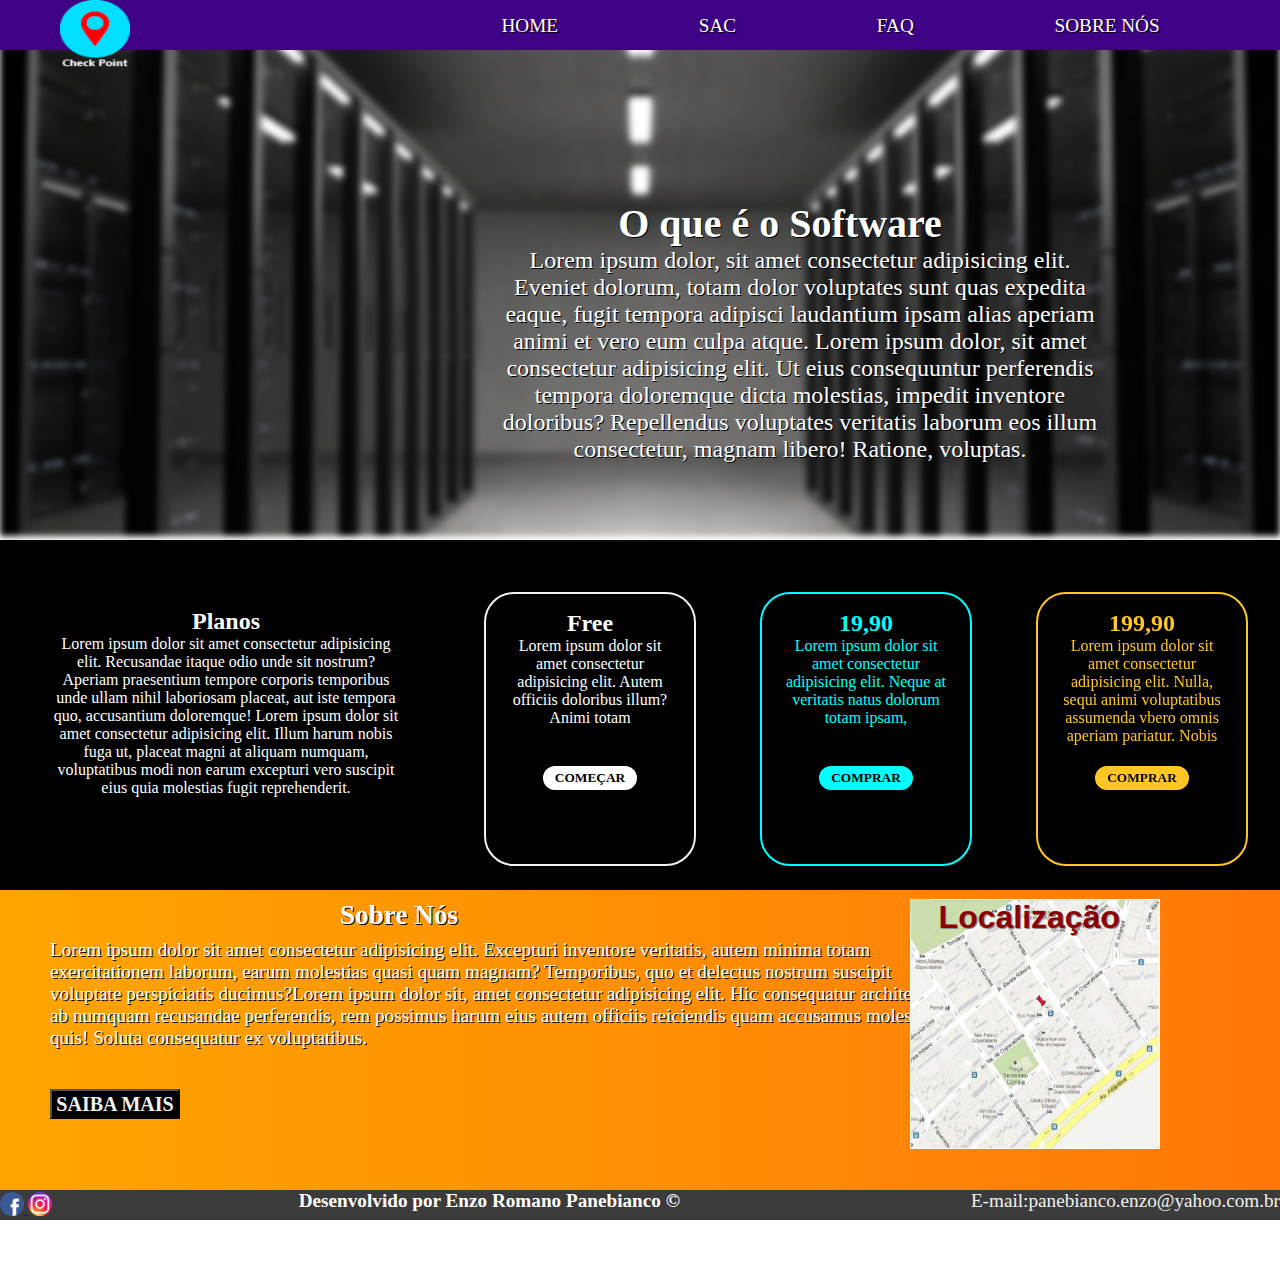
<file: index.html>
<!DOCTYPE html>
<html lang="pt-br">

<head>
    <meta charset="UTF-8">
    <meta name="viewport" content="width=device-width, initial-scale=1.0">
    <meta http-equiv="X-UA-Compatible" content="ie=edge">
    <link rel="stylesheet" href="CSS/estilo.css">
    <title>Check Point</title>

</head>

<body>
    <section class="teto">

        <img src="imagens/r0j6UUS - Imgur.png" alt="logo">

        <ul>

            <li>
                <a href="index.html">HOME</a>
            </li>
            <li>
                <a href="sac.html">SAC</a>
            </li>
            <li>
                <a href="fac.html">FAQ</a>
            </li>
            <li>
                <a href="sobre.html">SOBRE NÓS</a>
            </li>

        </ul>

    </section>
    <br>
    <br>




    <main>
        <section class="banner">


            <img src="imagens/banner.jpeg" alt="primeiro banner">
            <div class="texto">
                <h1>O que é o Software</h1>
                <p>Lorem ipsum dolor, sit amet consectetur adipisicing elit. Eveniet dolorum, totam dolor voluptates sunt quas
                    expedita eaque, fugit tempora adipisci laudantium ipsam alias aperiam animi et vero eum culpa atque.
                    Lorem ipsum dolor, sit amet consectetur adipisicing elit. Ut eius consequuntur perferendis tempora doloremque
                    dicta molestias, impedit inventore doloribus? Repellendus voluptates veritatis laborum eos illum consectetur,
                    magnam libero! Ratione, voluptas.</p>
            </div>
        </section>
        <section class="plano flex-container">
            <article>
                <div class="precos">
                    <h2>Planos</h2>
                    <p>Lorem ipsum dolor sit amet consectetur adipisicing elit. Recusandae itaque odio unde sit nostrum? Aperiam
                        praesentium tempore corporis temporibus unde ullam nihil laboriosam placeat, aut iste tempora quo,
                        accusantium doloremque! Lorem ipsum dolor sit amet consectetur adipisicing elit. Illum harum nobis
                        fuga ut, placeat magni at aliquam numquam, voluptatibus modi non earum excepturi vero suscipit eius
                        quia molestias fugit reprehenderit.
                    </p>
                </div>
            </article>
            <article>
                <div class="precos free">
                   
                        <h2>Free</h2>
                        <p>Lorem ipsum dolor sit amet consectetur adipisicing elit. Autem officiis doloribus illum? Animi totam
                            
                        </p>
                        <br>
                        <br>
                        <button>
                            COMEÇAR
                        </button>
                    
                </div>
            </article>
            <article>
                <div class="precos baixo">
                    
                        <h2>19,90</h2>
                        <p>Lorem ipsum dolor sit amet consectetur adipisicing elit. Neque at veritatis natus dolorum totam ipsam,
                            
                        </p>
                        <br>
                        <br>
                        <button>
                            COMPRAR
                        </button>
                    
                </div>
            </article>
            <article>
                <div class="precos alto">
                    
                        <h2>199,90</h2>
                        <p>Lorem ipsum dolor sit amet consectetur adipisicing elit. Nulla, sequi animi voluptatibus assumenda
                            vbero omnis aperiam pariatur.
                            Nobis
                        </p>
                        <br>
                        <button>
                            COMPRAR
                        </button>
                    
                </div>
            </article>
        </section>
       
        <section class="sobre">
            <div class="sobrenos ">
                <h2>Sobre Nós</h2>
                <br>
                <p>Lorem ipsum dolor sit amet consectetur adipisicing elit. Excepturi inventore veritatis, autem minima totam
                    exercitationem laborum, earum molestias quasi quam magnam? Temporibus, quo et delectus nostrum suscipit
                    voluptate perspiciatis ducimus?Lorem ipsum dolor sit, amet consectetur adipisicing elit. Hic consequatur
                    architecto ab numquam recusandae perferendis, rem possimus harum eius autem officiis reiciendis quam
                    accusamus molestiae quis! Soluta consequatur ex voluptatibus.</p>
                <form>

                    <button >
                        <a href="sobre.html">
                        Saiba Mais
                        </a>
                    </button>
                </form>
            </div>
            <div class="localizacao">
                <h3>Localização</h3>
                <img src="imagens/localizacao.jpg" alt="local">
            </div>
        </section>
    </main>
    
</body>
        <footer>
            <section>
                <div class="chao">
                    <h4>Desenvolvido por Enzo Romano Panebianco ©</h4>
                    <p>E-mail:panebianco.enzo@yahoo.com.br </p>
                    
                    <a href="#">
                    <img src="imagens/Facebook_Home_logo_old.svg.png" alt="facebook da empresa">
                    </a>
                    <img src="imagens/instagram-colourful-icon.png" alt="instagram da empresa">
                </div>
            </section>
        </footer>

</html>
</file>
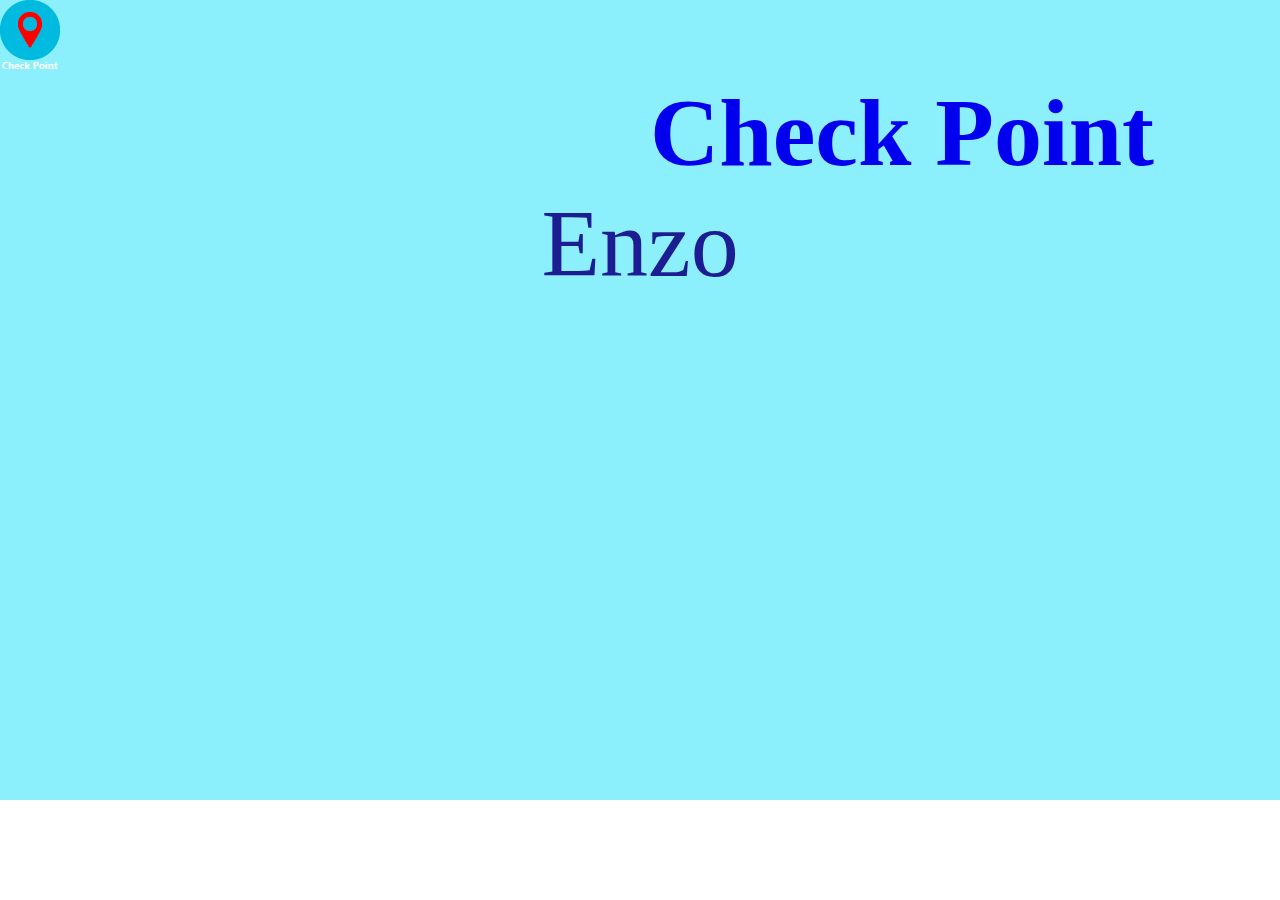
<file: carfel.html>
<!DOCTYPE html>
<html lang="pt-br">

<head>
    <meta charset="UTF-8">
    <meta name="viewport" content="width=device-width, initial-scale=1.0">
    <meta http-equiv="X-UA-Compatible" content="ie=edge">
    <link rel="stylesheet" href="CSS/carfel.css">
    <title>Animation</title>
</head>

<body>
    <section class="fundo">
        <div class="logo" style="animation-name: img">
         <a href="index.html">   <img src="imagens/r0j6UUS - Imgur.png" alt=""> </a>
        </div>
        <div class="nome" style="animation-name: carfel">
            <a href="index.html">
                <h1>Check Point</h1>
            </a>
        </div>
        <div class="pai">
            <a href="https://www.facebook.com/enzo.panebianco.50">
            <div style="animation-name: aa" class="quadrado">E</div>
            <div style="animation-name: aa2" class="quadrado">n</div>
            <div style="animation-name: aa3" class="quadrado">z</div>
            <div style="animation-name: aa4" class="quadrado">o</div>
            </a>
        </div>
    </section>

</body>

</html>
</file>
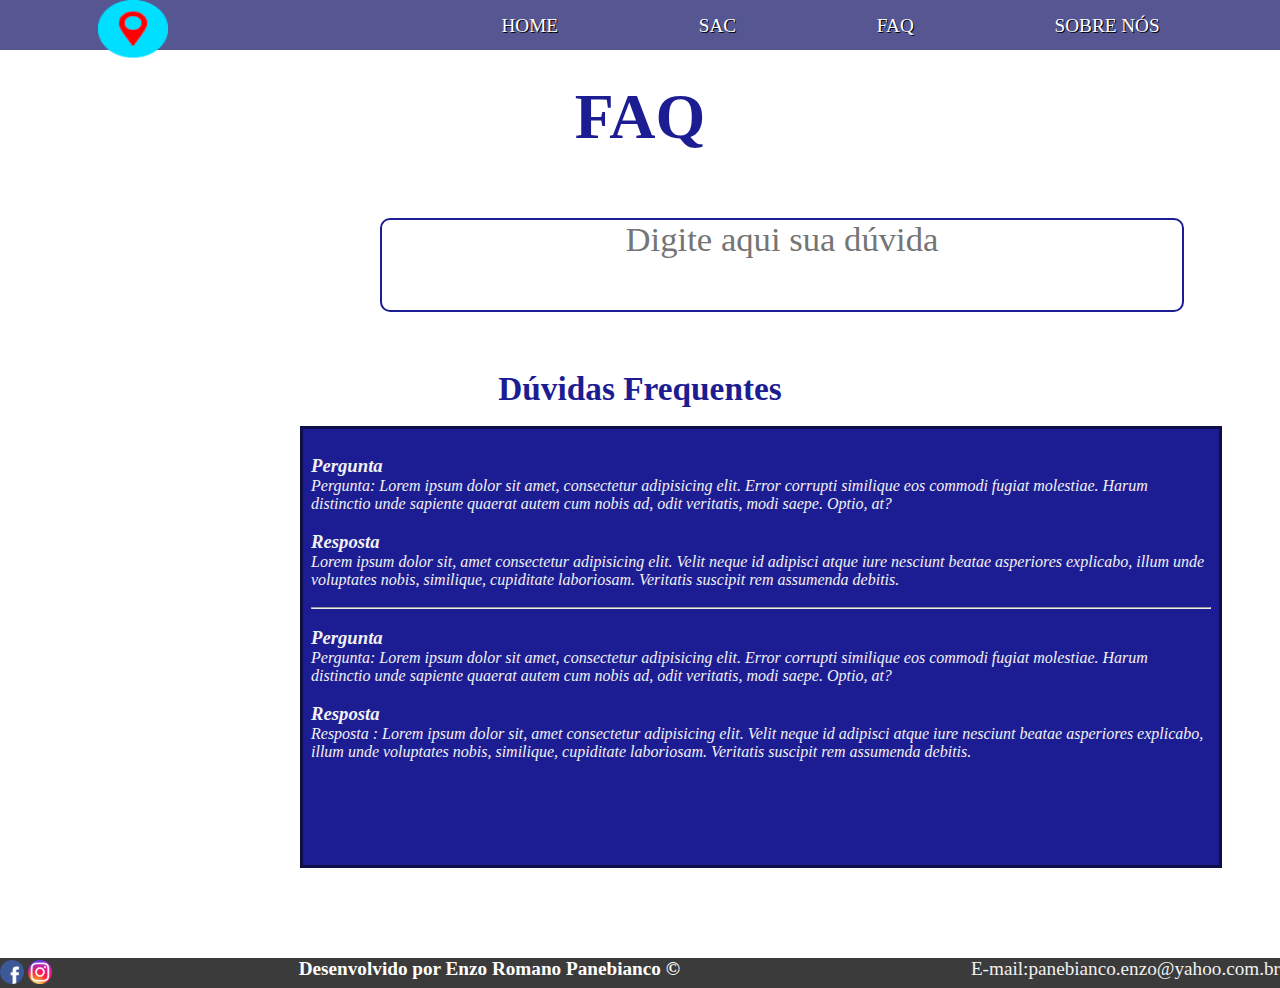
<file: fac.html>
<!DOCTYPE html>
<html lang="pt-br">

<head>
    <meta charset="UTF-8">
    <meta name="viewport" content="width=device-width, initial-scale=1.0">
    <meta http-equiv="X-UA-Compatible" content="ie=edge">
    <link rel="stylesheet" href="CSS/fac.css">
    <title>Check Point-FAQ</title>
</head>

<body>
    <section class="teto">

            <a href="index.html">   <img src="imagens/r0j6UUS - Imgur.png" alt=""> </a>

        <ul>

            <li>
                <a href="index.html">HOME</a>
            </li>
            <li>
                <a href="sac.html">SAC</a>
            </li>
            <li>
                <a href="fac.html">FAQ</a>
            </li>
            <li>
                <a href="sobre.html">SOBRE NÓS</a>
            </li>

        </ul>

    </section>
    <section class="titulo">
        <h1>FAQ</h1>
        <br>
        <br>
        <br>
        <br>
        <br>
        <br>
        <br>
        <br>
        <textarea class="textarea" placeholder="Digite aqui sua dúvida" cols="40" rows="4"></textarea>

    </section>
    <br>
    <br>
    <br>
   

    <div class="frequentes">
        <h2>Dúvidas Frequentes</h2>
    </div>
    <br>
    <div class="bg">    
        <div class="perguntas">
            <h3>Pergunta</h3>
            <p>Pergunta: Lorem ipsum dolor sit amet, consectetur adipisicing elit. Error corrupti similique eos commodi fugiat
                molestiae. Harum distinctio unde sapiente quaerat autem cum nobis ad, odit veritatis, modi saepe. Optio,
                at?
            </p>
        </div>
        <div class="resposta">
          <h3>Resposta</h3>  <p> Lorem ipsum dolor sit, amet consectetur adipisicing elit. Velit neque id adipisci atque iure nesciunt
                beatae asperiores explicabo, illum unde voluptates nobis, similique, cupiditate laboriosam. Veritatis suscipit
                rem assumenda debitis.</p>
        </div>
    <br>
    <hr>
        <div class="perguntas">
                <h3>Pergunta</h3>
            <p>Pergunta: Lorem ipsum dolor sit amet, consectetur adipisicing elit. Error corrupti similique eos commodi fugiat
                molestiae. Harum distinctio unde sapiente quaerat autem cum nobis ad, odit veritatis, modi saepe. Optio,
                at?
            </p>
        </div>
        <div class="resposta">
                <h3>Resposta</h3> 
            <p>Resposta : Lorem ipsum dolor sit, amet consectetur adipisicing elit. Velit neque id adipisci atque iure nesciunt
                beatae asperiores explicabo, illum unde voluptates nobis, similique, cupiditate laboriosam. Veritatis suscipit
                rem assumenda debitis.</p>
        </div>


    </div>
    <br>
    <br>
    <br>
    <br>
    <br>




</body>
<footer>
    <section>
        <div class="chao">
            <h4>Desenvolvido por Enzo Romano Panebianco ©</h4>
            <p>E-mail:panebianco.enzo@yahoo.com.br </p>
            <img src="imagens/Facebook_Home_logo_old.svg.png" alt="facebook da empresa">

            <img src="imagens/instagram-colourful-icon.png" alt="instagram da empresa">
        </div>
    </section>
</footer>


</html>
</file>
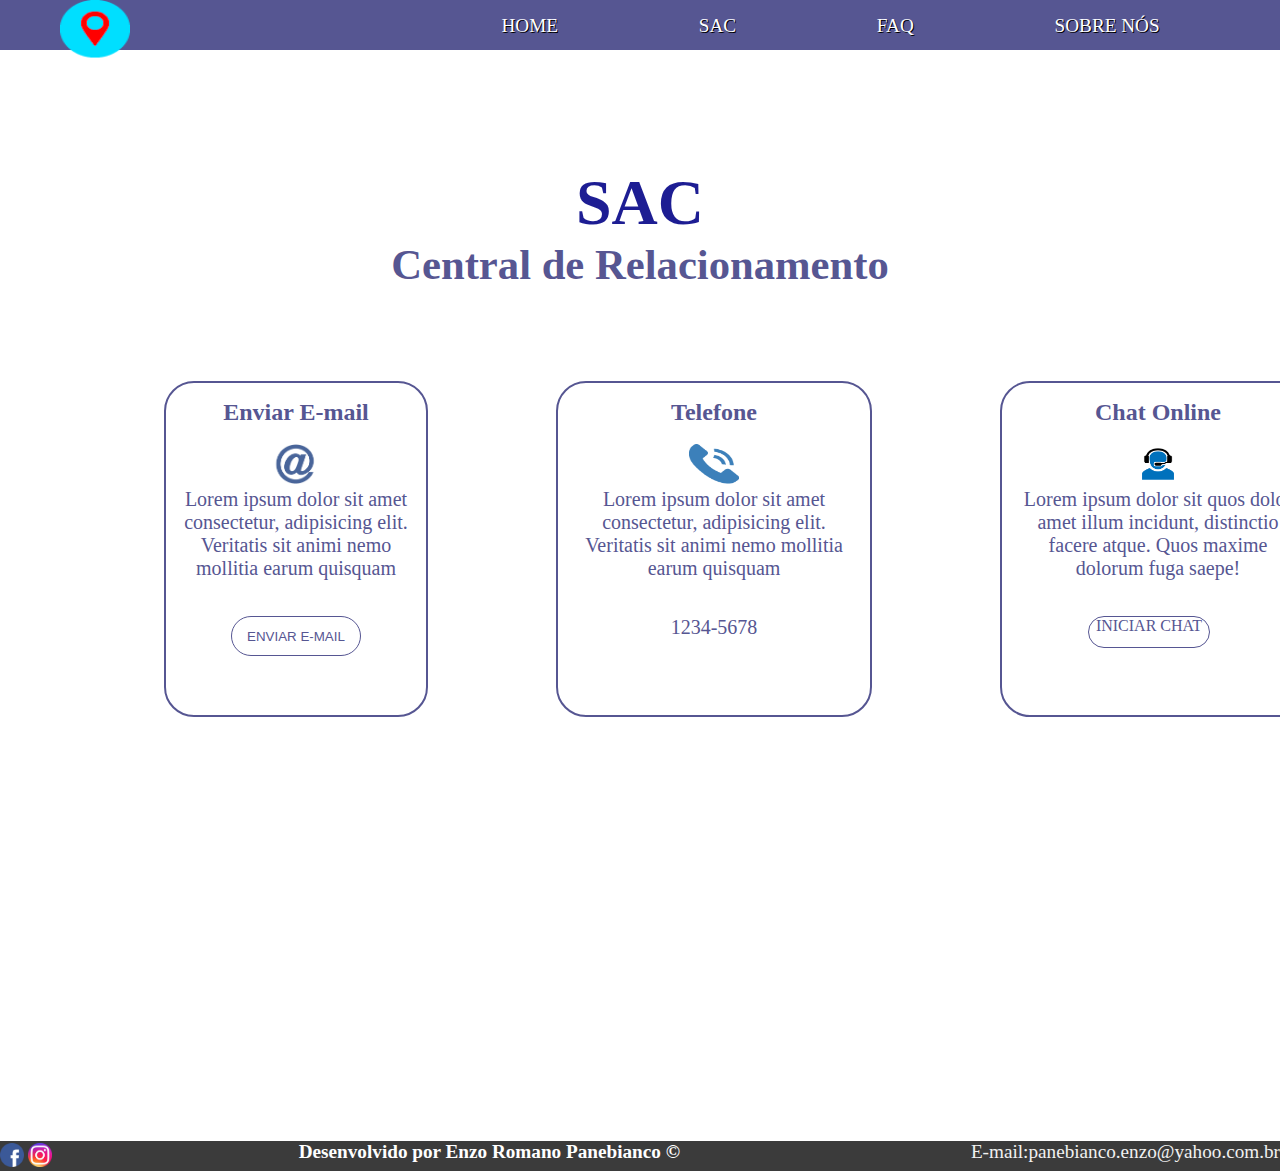
<file: sac.html>
<!DOCTYPE html>
<html lang="pt-br">

<head>
    <meta charset="UTF-8">
    <link rel="stylesheet" href="https://use.fontawesome.com/releases/v5.3.1/css/all.css" integrity="sha384-mzrmE5qonljUremFsqc01SB46JvROS7bZs3IO2EmfFsd15uHvIt+Y8vEf7N7fWAU"
        crossorigin="anonymous">
    <meta http-equiv="X-UA-Compatible" content="ie=edge">
    <link rel="stylesheet" href="CSS/sac.css">
    <title>Check Point-SAC</title>
</head>

<body>
    <section class="teto">

        <img src="imagens/r0j6UUS - Imgur.png" alt="logo">

        <ul>

            <li>
                <a href="index.html">HOME</a>
            </li>
            <li>
                <a href="sac.html">SAC</a>
            </li>
            <li>
                <a href="fac.html">FAQ</a>
            </li>
            <li>
                <a href="sobre.html">SOBRE NÓS</a>
            </li>

        </ul>

    </section>
    <br>
    <br>
    <main class="meio">

        <h1>SAC</h1>

        <h2>Central de Relacionamento</h2>
    </main>
    <br>
    <br>
    <br>
    <br>
    <br>
    <br>
    <section class="sac flex-container">
        <div class="contato email">
            <article>
                <h2>Enviar E-mail</h2>
                <br>
                <img src="imagens/arroba.gif" alt="imagem chat">
                <br>
                <p>Lorem ipsum dolor sit amet consectetur, adipisicing elit. Veritatis sit animi nemo mollitia earum quisquam
                </p>
                <br>
                <br>


                <form>
                    <button>
                        ENVIAR E-MAIL
                    </button>
        </div>
        </form>
        </article>
        <article>
            <div class="contato telefone">
                <h2>Telefone</h2>
                <br>
                <img src="imagens/telefoneAtivo 3.png" alt="imagem telefone">
                <p>Lorem ipsum dolor sit amet consectetur, adipisicing elit. Veritatis sit animi nemo mollitia earum quisquam
                </p>
                <br>
                <br>


                <p>1234-5678</p>
            </div>

        </article>
        <article>
            <div class="contato chatt">
                <h2>Chat Online</h2>
                <br>
                <img src="imagens/sac (1).png" alt="imagem e-mail">
                <p>Lorem ipsum dolor sit quos dolor amet illum incidunt, distinctio facere atque. Quos maxime dolorum fuga saepe!
                </p>
                <br>
                <br>

                <form>
                    <div class="btn" id="chatBtn">
                        INICIAR CHAT
                    </div>
                </form>
            </div>
        </article>
        </div>

        <section id="chat" class="hide">
            <header>
                <nav class="flex-container">
                    <div class="perfil flex-container">
                        <div class="perfil-img">
                            <img src="imagens/r0j6UUS - Imgur.png" alt="">
                        </div>
                        <div class="perfil-dados">
                            <span class="perfil-nome">Check Point Atendente </span>
                            <span class="perfil-status"></span>
                        </div>
                    </div>
                    <!--fim div perfil-->
                    <div class="acoes flex-container">
                        <a href="#">
                            <i class="fas fa-search"></i>
                        </a>
                        <a href="#">
                            <i class="fas fa-paperclip"></i>
                        </a>
                    </div>
                </nav>
            </header>
            <main class="flex-container">

                <div class="chat-msg enviada">
                    <p>Lorem ipsum dolor sit iure necessitatibus.</p>
                    <span class="chat-msg-horario">16:20</span>
                </div>
                <div class="chat-msg recebida">
                    <p>Lorem ipsum dolor sit amet, conselis maiores aliquam, soluta eaque, corrupti reprehenderit atque quaerat
                        officiis. Eveniet, ad. Cumque, iure necessitatibus.</p>
                    <span class="chat-msg-horario">16:21</span>
                </div>
                <div class="chat-msg enviada">
                    <p>Lorem ipsum dolor sit amet, consectetur adipisicing elit. Quis perspiciatis dolor dicta error itaque,
                        numibus.
                    </p>
                    <span class="chat-msg-horario">16:21</span>
                </div>
                <div class="chat-msg recebida">
                    <p>res aliquam, soluta eaque, corrupti reprehenderit atque quaerat officiis. Eveniet, ad. Cumque, iure necessitatibus.</p>
                    <hr>
                    <span class="chat-msg-horario">16:22</span>
                </div>

            </main>
            <footer class="flex-container">
                <form>
                    
                    <form class="mensagem">
                        <textarea>
    
                              </textarea>
                    </form>
                </form>

            </footer>
        </section>

    </section>
    <br>
    <br>
    <br>
    <br>
    <br>
    <br>
    <br>
    <br>
    <br>
    <br>
    <br>
    <br>
    <br>
    <br>
    <br>
    <br>
    <br>
    <br>
    <br>
    <br>
    <footer>
        <section>
            <div class="chao">
                <h4>Desenvolvido por Enzo Romano Panebianco ©</h4>
                <p>E-mail:panebianco.enzo@yahoo.com.br </p>
                <img src="imagens/Facebook_Home_logo_old.svg.png" alt="facebook da empresa">

                <img src="imagens/instagram-colourful-icon.png" alt="instagram da empresa">
            </div>
        </section>
    </footer>

<script src="js/chat.js"></script>
</body>

</html>
</file>
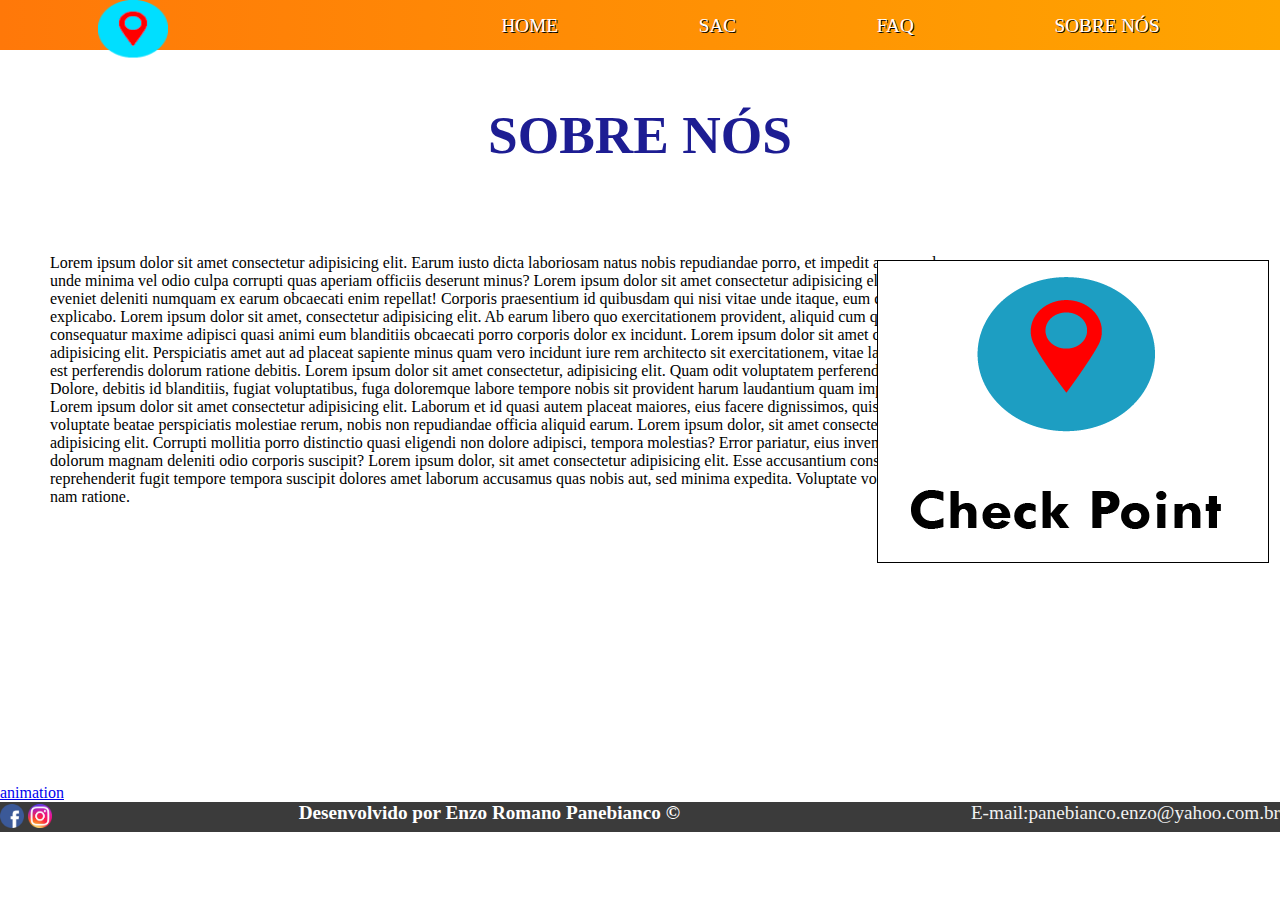
<file: sobre.html>
<!DOCTYPE html>
<html lang="pt-br">

<head>
    <meta charset="UTF-8">
    <meta name="viewport" content="width=device-width, initial-scale=1.0">
    <meta http-equiv="X-UA-Compatible" content="ie=edge">
    <link rel="stylesheet" href="CSS/sobre.css">
    <title>Check Point-Sobre Nós</title>
</head>

<body>
    <section class="teto">

            <a href="index.html">   <img src="imagens/r0j6UUS - Imgur.png" alt=""> </a>

        <ul>

            <li>
                <a href="index.html">HOME</a>
            </li>
            <li>
                <a href="sac.html">SAC</a>
            </li>
            <li>
                <a href="fac.html">FAQ</a>
            </li>
            <li>
                <a href="sobre.html">SOBRE NÓS</a>
            </li>

        </ul>

    </section>
    <br>

    <br>
    <br>
    <section class="meio">
        <h1>SOBRE NÓS</h1>
        <br>

        <p>Lorem ipsum dolor sit amet consectetur adipisicing elit. Earum iusto dicta laboriosam natus nobis repudiandae porro,
            et impedit assumenda unde minima vel odio culpa corrupti quas aperiam officiis deserunt minus? Lorem ipsum dolor
            sit amet consectetur adipisicing elit. Dolor eveniet deleniti numquam ex earum obcaecati enim repellat! Corporis
            praesentium id quibusdam qui nisi vitae unde itaque, eum quas, nemo explicabo. Lorem ipsum dolor sit amet, consectetur
            adipisicing elit. Ab earum libero quo exercitationem provident, aliquid cum quam consequatur maxime adipisci
            quasi animi eum blanditiis obcaecati porro corporis dolor ex incidunt. Lorem ipsum dolor sit amet consectetur
            adipisicing elit. Perspiciatis amet aut ad placeat sapiente minus quam vero incidunt iure rem architecto sit
            exercitationem, vitae laboriosam est perferendis dolorum ratione debitis. Lorem ipsum dolor sit amet consectetur,
            adipisicing elit. Quam odit voluptatem perferendis hic. Dolore, debitis id blanditiis, fugiat voluptatibus, fuga
            doloremque labore tempore nobis sit provident harum laudantium quam impedit. Lorem ipsum dolor sit amet consectetur
            adipisicing elit. Laborum et id quasi autem placeat maiores, eius facere dignissimos, quisquam voluptate beatae
            perspiciatis molestiae rerum, nobis non repudiandae officia aliquid earum. Lorem ipsum dolor, sit amet consectetur
            adipisicing elit. Corrupti mollitia porro distinctio quasi eligendi non dolore adipisci, tempora molestias? Error
            pariatur, eius inventore a dolorum magnam deleniti odio corporis suscipit? Lorem ipsum dolor, sit amet consectetur
            adipisicing elit. Esse accusantium consequatur reprehenderit fugit tempore tempora suscipit dolores amet laborum
            accusamus quas nobis aut, sed minima expedita. Voluptate voluptates nam ratione. </p>
        <img src="imagens/logoPrancheta 5.png" alt="logo empresa" style="animation-name: logo">
    </section>
<a href="carfel.html">animation</a>
</body>
<footer>
    <section>
        <div class="chao">
            <h4>Desenvolvido por Enzo Romano Panebianco ©</h4>
            <p>E-mail:panebianco.enzo@yahoo.com.br </p>
            <img src="imagens/Facebook_Home_logo_old.svg.png" alt="facebook da empresa">

            <img src="imagens/instagram-colourful-icon.png" alt="instagram da empresa">
        </div>
    </section>
</footer>

</html>
</file>
<file: CSS/estilo.css>
*{
    margin: 0;
    padding: 0;
    
    outline: none;
}
.teto{
    background-color: #3f0185;
    width: 100%;
    height: 50px;
    position: fixed;
    z-index: 2;
}
.teto img{
    width: 70px;
    height: 70px;
    margin-left: 60px;
    filter: brightness(120%);
    

}


.teto ul{
    display: flex   ;
    position: absolute;
    right: 50px;
    top: 15px;
    
}
.teto li{
    padding:  0em 2em 0em 2em;
    
    list-style-type: none;
    
}
.teto a{
    color: rgb(255, 255, 255);
    font-family: tw cen mt;
    text-decoration: none;
    padding:  0em 2em 0em 2em;
    font-size: 1.2em;
    text-shadow: 1px 1px 0px rgb(0, 0, 0);

}
.teto a:hover{
    color:orange;
}
.banner img{
    filter: blur(3px) grayscale(80%)  ;
    width: 100%;
    height: 500px;
}
.texto{
    color: rgb(255, 255, 255);
    font-family: tw cen mt;
    text-align: center;
    justify-content: center;
    text-shadow: 1px 1px 0px #000;
    z-index: 1;
    position:absolute;
    top: 200px;
    flex-wrap: nowrap;
}
.texto h1{
    font-size: 2.5em;
    text-align: center;
    position: relative;
    left: 480px;
}
.texto p{
    font-size: 1.5em;
    left: 500px;
    width: 600px;
    height: 250px;
    
    position: relative;
    
}
.plano{
    background: #000;
    width: 100%;
    height: 350px;
}
.precos{
    position: relative;
    text-align: center;
    color: white;
    font-family: segoe ui light;
    padding: 1em;
    top: 20px;

}
.plano article{
    padding: 32px;
}
.flex-container{
    display: flex;
    flex-wrap: nowrap;
}
.flex-container > .plano {
    
    width: 100px;
    margin: 40px;
    text-align: center;
    
    font-size: 1.5em;
    
  }
.free{
    background-color: rgb(0, 0, 0);
    width: 176px;
    height: 238px;
    box-shadow: #f1f1f1;
    border-radius: 30px;
    border: 2px solid;
    border-color: #f1f1f1;
    
    

  }

.free button{
    background: #fff;
    border-radius: 30px;
   
    width: 100px;
    height: 30px;
    font-family: tw cen mt;
    font-weight: 600;
    font-size: 10pt;
    text-transform: uppercase;
    border: 3px solid;
    
    
}
.free button:hover{
    color: #fff;
    background: #000;
    border: 1px slid;
}
.baixo{
    background-color: rgb(0, 0, 0);
    width: 176px;
    height: 238px;
    box-shadow: #f1f1f1;
    border-radius: 30px;
    color: aqua;
    border: 2px solid;
    border-color: aqua;
}
.baixo button{
    background: aqua;
    border-radius: 30px;
    width: 100px;
    height: 30px;
    font-family: tw cen mt;
    font-weight: 600;
    font-size: 10pt;
    text-transform: uppercase;
    border: 3px solid;
    
    
}
.baixo button:hover{
    color: aqua;
    background: #000;
    border: 1px slid;
}
.alto{
    background-color: rgb(0, 0, 0);
    width: 176px;
    height: 238px;
    box-shadow: #f1f1f1;
    border-radius: 30px;
    color: goldenrod;
    filter: brightness(120%);
    border: 2px solid;
    border-color: goldenrod;
}
.alto button{
    background: goldenrod;
    border-radius: 30px;
    width: 100px;
    height: 30px;
    font-family: tw cen mt;
    font-weight: 600;
    font-size: 10pt;
    text-transform: uppercase;
    border: 3px solid;
    
}
.alto button:hover{
    color: goldenrod;
    background: #000;
    border: 1px slid;
    
}
.sobre{
    background-image:linear-gradient(to right, orange, rgb(255, 120, 9));
    width: 100%;
    height: 300px;
    flex-wrap: nowrap;
    position: static;
  
}
.sobrenos{
    color: #ffffff;
    font-family:tw cen mt;
    left: 70px;
    
    top: 20px;
}
.sobrenos h2{
    position: relative;
    left: 340px;
    font-size: 1.7em;
    top: 10px;
    text-shadow: 1px 1px 0px #000;
}
.sobrenos p{
    color: rgb(255, 255, 255);
    width: 900px;
    height: 300px;
    font-size: 1.2em;
    margin-left:50px ;
    text-shadow: 1px 1px 0px #000;
    
}
.sobrenos button{
    background-color: rgb(0, 0, 0);
    color: rgb(255, 255, 255);
    font-family: tw cen mt;
    font-weight: 600;
    font-size: 15pt;
    width: 130px;
    height: 30px;
    transform: translateY(-150px) translateX(50px);
    text-transform: uppercase;
}
.sobrenos a {
    color: #f1f1f1;
    text-decoration: none;
}

.localizacao h3{
    font-size: 2em;
    position: absolute;
    transform: translateY(-370px);
    right: 160px;
    z-index: 1;
    font-family:arial;
    color: darkred;
    text-shadow: 1px 1px 0 rgb(141, 139, 139);
    
            
}
.localizacao img{
    width: 250px;
    height: 250px;
    position: absolute;
    transform: translateY(-370px);
    right: 120px;
}
.chao{
    width: 100%;
    height: 30px;
    background-color: rgb(59, 59, 59);
}
.chao p{
    color: #f1f1f1;
    font-family: tw cen mt;
    font-size: 1.2em;
    position: absolute;
    right: 0;

}
.chao img{
    width: 24px;
    height: 24px;
    position: relative;
    top: 2px;
}
.chao h4{
    color: #fff;
    font-family: tw cen mt;
    font-size: 1.2em;
    position: absolute;
    right: 600px;

}
@media screen and (max-width :960px){
    .texto{
        transform: translateX(-300px);
    }
    .flex-container{
        flex-direction: column;
    }
    .precos{
        top: 0;
        
    }
    .plano{
        height: 1200px;

    }
    .plano article{
        padding: 20px;
    }
    .free{
        height: 230px;
        width: 180px;
        left: 35%;
    }
    .baixo{
        height: 230px;
        width: 180px;
        left: 35%;
    }
    .alto{
        height: 230px;
        width: 180px;
        left: 35%;
    }
    .sobre{
        height: 500px;
    }
    .sobrenos h2{
        left: 200px;
        top: 30px;
    }
    .sobrenos p{
        width: 330px;
        transform:translateY(30px) ;
    }
    .sobrenos button{
        transform: translateY(50px) translateX(60px);
    }
    .localizacao img{
        width: 270px;
        height: 270px;
        transform: translateY(-300px);
    }
    .localizacao h3{
        transform: translateY(-300px);
    }
    .chao h4{
        left: 200px;
        right: 0;   
        font-size: 12pt;
    }
    .chao p{
        font-size: 12pt;
    }

}
@media screen and (max-width:360px){
    .teto{
        height: 60px;
    }
    .teto img{
        display: none;
    }
    .teto a{
        font-size: 12pt;
        padding: 0em 1em 0em 1em;
    
    }
    .teto li{
        padding:  0em 0.3em 0em 0.3em;
    }
    .texto{
        transform: translateX(-500px);
    }
    .texto h1{
        font-size: 1.5em;
    }
    .texto p{
        font-size: 1em;
        width: 300px;
        height: 550px;
    }
    .plano{
        height: 1400px;
    }
    .free{
        left: 18%;
    }
    .baixo{
        left: 18%;
    }
    .alto{
        left: 18%;
    }
    .sobre{
        height: 800px;
    }
    .sobrenos h2{
        left: 100px;
    }
    .sobrenos p{
        width: 250px;
    }
    .sobrenos button{
        transform: translateY(130px) translateX(50px);
    }
    .localizacao img{
        width: 150px;
        height: 150px;
        transform: translateY(200px);
    }
    .localizacao h3{
        font-size: 1em;
        transform: translateY(200px);
    }
    
    .chao img{
        height: 15px;
        width: 15px;
    }
    .chao h4{
        font-size: 9pt;
        left: 80px;
    }
    .chao p{
       display: none;
    }
}
</file>
<file: CSS/carfel.css>
*{
    margin: 0;
    padding: 0;

}

.fundo{
    background: rgb(140, 239, 252);
    height: 800px;
    width: 100%;
}
    



.logo img{
    animation-iteration-count: infinite;
    animation-name: logo;
    animation-duration: 5s;
}
.nome{
    font-family: tw cen mt;
    font-size: 36pt;
    color: #1d1d93;
    animation-name: carfel;
    animation-duration: 10s;
    position: relative;
    animation-iteration-count: infinite;
    left: 650px;
    
    
}
.nome a{
    text-decoration: none;
}
.pai a{
    text-decoration: none;
    display: flex;
}
.pai{
    display: flex;
    
    justify-content: center;
}
.quadrado{
  
    position: relative;
    animation-name: aa;
    animation-duration: 10s;
    animation-iteration-count: infinite;
    display: flex;
    font-size: 72pt;
    font-family: tw cen mt;
    color: #1d1d93;
}

@keyframes logo{
    0%{
        transform: rotateY(45deg)
    }
    25%{
        transform: rotateY(90deg)
    }
    50%{
        transform: rotateY(180deg)
    }
    75%{
        transform: rotateY(270deg)
    }
    100%{
        transform: rotateY(360deg)
    }
}
@keyframes carfel{
    0%{
       
    }
    25%{
        left: 200px;
    }
    50%{
        left: 400px;
    }
    75%{
        right: 200px;
        
    }
    100%{
        right: 400px;
    }
}
@keyframes aa{
    0%{
     left: 00px;
     top: 30px;
    }
    25%{
 
 left: 2100px;
 top: 0;
 
    }
    50%{
 
 left: 210px;
 top: 200px;
 
 
    }
    75%{
 
 left: 0;
 top: 200px;
 border-radius: 100px;
    }
    100%{
 

 top: 0;
 border-radius: 90px;
    }
 }  
 @keyframes aa2{
     0%{
     
      left: 0;
      top: 0;
     }
     25%{
 
  left: -2100px;
  top: 0;
 
     }
     50%{
 
  left: 150px;
  top: 200px;
 
     }
     75%{
 
  left: 0;
  top: 200px;
  
     }
     100%{
 
       
  top: 0;
 
     }
  } 
 
  @keyframes aa3{
     0%{
     
      left: 0;
      top: 0;
     }
     25%{
 
  left: -210px;
  top:-2100px;
 
     }
     50%{
 
  left: 100px;
  top: 200px;
 
     }
     75%{
 
  left: 0;
  top: 200px;
 
     }
     100%{
 
       
  top: 0;
  border-radius: 0px;
     }
  } 
  @keyframes aa4{
     0%{
     
      left: 0;
      top: 0;
     }
     25%{
 
  left: -210px;
  top: 2100px;
 
     }
     50%{
 
  left: 50px;
  top: 200px;
  
     }
     75%{
 
  left: 0;
  top: 200px;
  border-radius: 100px;
     }
     100%{
 
  top: 0;
  border-radius: 0px;
     }
  }
</file>
<file: CSS/fac.css>
*{
    margin: 0;
    padding: 0;
    resize: none;
    outline: none;
}
.teto{
    background-color: #565692;
    width: 100%;
    height: 50px;
    position: fixed;
    z-index: 2;
}
.teto img{
    width: 70px;
    height: 70px;
    margin-left: 60px;
    filter: brightness(120%);
    
}
.teto ul{
    display: flex;
    position: absolute;
    right: 50px;
    top: 15px;
    
}
.teto li{
    padding:  0em 2em 0em 2em;
    
    list-style-type: none;
    
}
.teto a{
    color: rgb(255, 255, 255);
    font-family: tw cen mt;
    text-decoration: none;
    padding:  0em 2em 0em 2em;
    font-size: 1.2em;
    text-shadow: 1px 1px 0px rgb(0, 0, 0);

}
.teto a:hover{
    color: orange;
}
.titulo h1{
    text-align: center;
    position: relative;
    font-size: 48pt;
    color: #1d1d93;
    top:  80px; 
    font-family: segoe ui;
    font-weight: 700;
}
.textarea{
    background: #ffffff;
    border: 2px solid;
    border-radius: 10px;
    border-color: #1d1d93;
    width: 800px;
    height: 90px;
    text-align: center; 
    position: relative;
    left: 380px;
    font-size:26pt;
    color: 626263;
    font-family: segoe ui;

    
}
.frequentes h2{
    text-align: center;
    font-family: segoe ui light;
    font-size: 25pt;
    color: #1d1d93;


}
.bg{
    background: #1d1d93;
    width: 900px;
    height: 420px;
    margin-left: 300px;
    padding: 0.5em;
    font-size: 12pt;
    color: #f1f1f1;
    font-family: segoe ui;
    font-style: italic;
    border: 3px solid;
    border-color: #0e0e49;
   
}
.perguntas{
   padding: 3em;
  
   display: inline; 

}


.chao{
    width: 100%;
    height: 30px;
    background-color: rgb(59, 59, 59);
}
.chao p{
    color: #f1f1f1;
    font-family: tw cen mt;
    font-size: 1.2em;
    position: absolute;
    right: 0;

}
.chao img{
    width: 24px;
    height: 24px;
    position: relative;
    top: 2px;
}
.chao h4{
    color: #fff;
    font-family: tw cen mt;
    font-size: 1.2em;
    position: absolute;
    right: 600px;

}
@media screen and (max-width:960px){
    
    .textarea{
        background: #ffffff;
        border: 1.2px solid;
        border-radius: 10px;
        border-color: #1d1d93;
        width: 500px;
        height: 90px;
        text-align: center; 
        position: relative;
        left: 220px;
        font-size:26pt;
        color: 626263;
        font-family: segoe ui;
        font-size: 21pt;
    }
    .bg{
        background: #1d1d93;
        width: 700px;
        height: 470px;
        margin-left: 100px;
        padding: 0.5em;
        font-size: 12pt;
        color: #e7e7e7;
        font-family: segoe ui;
        font-style: italic;
        border: 3px solid;
        border-color: #0e0e49;
       
    }

    .chao h4{
          left: 200px;
          right: 0;   
          font-size: 12pt;
      }
    .chao p{
          font-size: 12pt;
      }

    
}
@media screen and (max-width:360px){
    .teto{
        height: 60px;
        
    }
    .teto img{
        display: none;
    }
    .teto a{
        font-size: 12pt;
        padding: 0em 1em 0em 1em;
    
    }
    .teto li{
        padding:  0em 0.3em 0em 0.3em;
    }
    .titulo h1{
        font-size: 36pt;
    }
    .textarea{
        background: #ffffff;
        border: 1.2px solid;
        border-radius: 10px;
        border-color: #1d1d93;
        width: 270px;
        height: 90px;
        text-align: center; 
        position: relative;
        left: 30px;
        font-size:26pt;
        color: 626263;
        font-family: segoe ui;
        font-size: 18pt;
    }
    .frequentes h2{
        font-size: 18pt;
    }
    .bg{
        background: #1d1d93;
        width: 280px;
        height: 770px;
        margin-left: 20px;
        padding: 0.5em;
        font-size: 12pt;
        color: #e7e7e7;
        font-family: segoe ui;
        font-style: italic;
        border: 3px solid;
        border-color: #0e0e49;
       
    }
    .chao img{
        height: 15px;
        width: 15px;
    }
    .chao h4{
        font-size: 9pt;
        left: 80px;
    }
    .chao p{
       display: none;
    }
}
</file>
<file: CSS/sac.css>
*{
    margin: 0;
    padding: 0;
    
    outline: none;
}
.teto{
    background-color: #565692;
    width: 100%;
    height: 50px;
    
    z-index: 2;
}
.teto img{
    width: 70px;
    height: 70px;
    margin-left: 60px;
    filter: brightness(120%);
    
}
.teto ul{
    display: flex;
    position: absolute;
    right: 50px;
    top: 15px;
    
}
.teto li{
    padding:  0em 2em 0em 2em;
    
    list-style-type: none;
    
}
.teto a{
    color: rgb(255, 255, 255);
    font-family: tw cen mt;
    text-decoration: none;
    padding:  0em 2em 0em 2em;
    font-size: 1.2em;
    text-shadow: 1px 1px 0px rgb(0, 0, 0);

}
.teto a:hover{
    color:orange;
}
.meio h1{
    text-align: center;
    position: relative;
    font-size: 48pt;
    color: #1d1d93;
    top:  80px; 
    font-family: segoe ui;
    font-weight: 700;
    
}
.meio h2{
    text-align: center;
    position: relative;
    font-size: 32pt;
    color: #565692;
    top:  80px; 
    font-family: segoe ui;
    font-weight: 700;
}

.flex-container{
    flex-wrap: nowrap;
    display:flex;
   
}
.flex-container > .sac {
    
    width: 100px;
    margin: 40px;
    text-align: center;
    flex-wrap: nowrap;
    font-size: 1.8em;
    
  }
.contato{
   position: relative;
    text-align: center;
    color: #565692;
    font-family: segoe ui light;
    padding: 1em;
   
    left: 100px;
    margin: 4em;
    z-index:1;

}


    


.chatt{
   
    background: rgb(255, 255, 255);
    width: 280px;
    height: 300px;
    border-color: #565692;
    border: 2px solid;
    border-radius: 30px;
}
.telefone{
    background: rgb(255, 255, 255);
    width: 280px;
    height: 300px;
    border-color: #565692;
    border: 2px solid;
    border-radius: 30px;
}
.email{
    background: rgb(255, 255, 255);
    width: 280px;
    height: 300px;
    border-color: #565692;
    border: 2px solid;
    border-radius: 30px;
}


.btn {
    background: rgb(255, 255, 255);
    width: 120px;
    height: 30px;
    border-color: #565692;
    border: 1px solid;
    border-radius: 30px;
    color: #565692;
    font-weight: 400;
    font-size: inherit;
    font-family: segoe ui;
    transform: translateX(70px);
}
.btn:hover {
    background-color: #565692;
    color: #f1f1f1;    
}

.chatt button:hover{
    background: #565692;
   
   
   
    color: #fff;
}
.contato img{
    width: 50px;
    height: 40px;
}
.contato p{
    color: #565692;
    font-size: 15pt;

}
.email button{
    
    background: rgb(255, 255, 255);
    width: 130px;
    height: 40px;       
    border-color: #565692;
    border: 1px solid;
    border-radius: 30px;
    color: #565692;
    font-weight: 500;
    

}
.email button:hover{
    background: #565692;
    color: #f1f1f1;
}















.hide {
    display: none;
}
    
*#chat{
    font-family: tw cen mt;
}

.flex-container{
    display: flex;
}                
 #chat .flex-container>*{
                                     
flex: 1;

}                                                     
#chat{
    width: 350px;
    height: 34vh;
    background-color :#565692;
    border-radius: 7px;
    
    position: absolute;
    top: 780px;
    right: 150px;
        
}
#chat header{
    width: 324px;
    height: 47px;
    background-color:  #1d1d93;
    padding-left: 1.7rem;
    padding-top: 0.25em;
    border-radius: 7px;
    
   
}  
#chat .perfil{
    flex: 4;
    align-items: center;
}
#chat .perfil-dados{
    flex: 4;

}
#chat .acoes{
    flex: 1;
}
#chat nav{
    align-items: center;
    justify-content: space-around;
}
#chat .perfil-img{
    width: 100%;
    height: 100%;
    flex: 1;
}
#chat .perfil-img img{
    width: 75%;
    height: 65%;
    
}
#chat .perfil-nome{
    font-weight: 600;
    color: rgb(255, 255, 255);
    font-size: 17pt;
    
}
#chat .perfil-status{
    color: rgb(170, 255, 170);
   
}
#chat .acoes a{
    color: rgb(255, 255, 255);
}
#chat main{
    width: 100%;
    overflow-y: auto;
    height: 24vh;
    flex-direction: column;
}
#chat .chat-msg{
    width: 60%;
    background: #ffffff;
    border-radius: 7px;
    margin: 1em;
    padding: 0.5em;
}
#chat .enviada{
    align-self: flex-end;
    background:rgb(173, 252, 173);

}
#chat footer{
    height: 37px;
    background: #1d1d93;
    align-items: center;
    justify-content: space-between;
    width: 336px;
    padding: 0.5em;
    border-radius: 7px;
}
#chat footer form{
 flex: 4 !important; 
    
}
#chat  form textarea{
    width: 80%;
    resize: none;
    border-radius: 7px;
    background: #fff;
}
#chat  form textarea:focus{
    background-color: rgb(173, 252, 173);
   
}
#chat form  i{
    flex: 2;
    color: #f1f1f1;
}
.chao{
    width: 100%;
    height: 30px;
    background-color: rgb(59, 59, 59);
}

.chao p{
    color: #f1f1f1;
    font-family: tw cen mt;
    font-size: 1.2em;
    position: absolute;
    right: 0;

}
.chao img{
    width: 24px;
    height: 24px;
    position: relative;
    top: 2px;
}
.chao h4{
    color: #fff;
    font-family: tw cen mt;
    font-size: 1.2em;
    position: absolute;
    right: 600px;

}
@media screen and (max-width:960px){
   
    .meio h1{
        font-size:40pt;
    }
    .meio h2{
        font-size: 28pt;
    }
    .sac{
        flex-direction: column;
    }
    #chat{
      transform: translateY(550px) translateX(100px);  
    }
    .chao h4{
        left: 200px;
        right: 0;   
        font-size: 12pt;
    }
    .chao p{
        font-size: 12pt;
    }
    
    
}
@media screen and (max-width:360px){
    .teto{
        height: 60px;
        
    }
    .teto img{
        display: none;
    }
    .teto a{
        font-size: 12pt;
        padding: 0em 1em 0em 1em;
    
    }
    .teto li{
        padding:  0em 0.3em 0em 0.3em;
    }
    .meio h1{
        font-size: 32pt;
    }
    .meio h2{
        font-size: 25pt;
    }
    .contato{
        transform: translateX(-160px);

    }
    #chat{
        transform: translateY(1000px) translateX(130px);
        width: 306px;
    }
    #chat header{
        width: 280px;
        height: 33px;
        background-color:  #1d1d93;
        padding-left: 1.7rem;
        padding-top: 0.25em;
        border-radius: 7px;
        
       
    }  
    #chat .perfil{
        flex: 3;
        align-items: center;
    }
    #chat .perfil-dados{
        flex: 4;
    
    }
    #chat .acoes{
        flex: 1;
    }
    #chat nav{
        align-items: center;
        justify-content: space-around;
    }
    #chat .perfil-img{
        width: 100%;
        height: 100%;
        flex: 1;
    }
    #chat .perfil-img img{
        width: 75%;
        height: 65%;
        
    }
    #chat .perfil-nome{
        font-weight: 500;
        
        color: rgb(255, 255, 255);
    }
    #chat .perfil-status{
        color: rgb(0, 255, 0);
       
    }
    #chat .acoes a{
        color: rgb(255, 255, 255);
    }
    #chat .perfil-img img{
        width: 60%;
        height: 50%;
    }
    #chat main{
        width: 100%;
        overflow-y: auto;
        height: 24vh;
        flex-direction: column;
    }
    #chat .perfil-nome{
        font-weight: 600;
        color: rgb(255, 255, 255);
        font-size: 12pt;
        
    }
    

    #chat footer{
        height: 37px;
        background: #1d1d93;
        align-items: center;
        justify-content: space-between;
        width: 290px;
        padding: 0.5em;
        border-radius: 7px;

    }
    #chat footer form{
     flex: 3 !important; 
        
    }
    #chat  form textarea{
        width: 75%;
        resize: none;
        overflow: visible;
    }
    
    #chat form  i{
        flex: 2;
        color: #f1f1f1;
    }
    .chao img{
        height: 15px;
        width: 15px;
    }
    .chao h4{
        font-size: 9pt;
        left: 80px;
    }
    .chao p{
       display: none;
    }
    
    
}
</file>
<file: CSS/sobre.css>
*{
    margin: 0;
    padding: 0;
    resize: none;
    outline: none;
}
.teto{
    background-image:linear-gradient(to left, orange, rgb(255, 120, 9));
  
    width: 100%;
    height: 50px;
   
    z-index: 2;
}
.teto img{
    width: 70px;
    height: 70px;
    margin-left: 60px;
    filter: brightness(120%);
    
}
.teto ul{
    display: flex;
    position: absolute;
    right: 50px;
    top: 15px;
    
}
.teto li{
    padding:  0em 2em 0em 2em;
    
    list-style-type: none;
    
}
.teto a{
    color: rgb(255, 255, 255);
    font-family: tw cen mt;
    text-decoration: none;
    padding:  0em 2em 0em 2em;
    font-size: 1.2em;
    text-shadow: 1px 1px 0px rgb(0, 0, 0);

}
.teto a:hover{
    color:#000;
}

.meio h1{
    text-align: center;
    font-size: 40pt;
    font-family: segoe ui;
    font-weight: 700;
    color: #1d1d93;


}
.meio p{
    width: 900px;
    height: 600px;
    font-size: 12pt;
    font-family:segoe ui;
    left: 50px;
    top: 70px;
    position: relative;
   
}
.meio img{
    position: absolute;
    right: 0;
    top: 250px;
    animation-name: logo;
    animation-duration: 5s;
    
}


.chao{
    width: 100%;
    height: 30px;
    background-color: rgb(59, 59, 59);
}
.chao p{
    color: #f1f1f1;
    font-family: tw cen mt;
    font-size: 1.2em;
    position: absolute;
    right: 0;

}
.chao img{
    width: 24px;
    height: 24px;
    position: relative;
    top: 2px;
}
.chao h4{
    color: #fff;
    font-family: tw cen mt;
    font-size: 1.2em;
    position: absolute;
    right: 600px;

}
@media screen and (max-width:960px){
    
    .meio img{
        width: 230px;
        height: 200px;
        transform: translateY(340px);
        left: 40px;
    }
    .chao h4{
        left: 200px;
        right: 0;   
        font-size: 12pt;
    }
  .chao p{
        font-size: 12pt;
    }
}
@media screen and (max-width:360px){
    .teto{
        height: 60px;
        
    }
    .teto img{
        display: none;
    }
    .teto a{
        font-size: 12pt;
        padding: 0em 1em 0em 1em;
    
    }
    .teto li{
        padding:  0em 0.3em 0em 0.3em;
    }
    .meio h1{
        font-size: 28pt;
    }
    .meio p{
        width: 340px;
        height: 1200px;
        left: 10px;
    }
    .meio img{
        width: 200px;
        height: 170px;
        transform: translateY(900px);
        left: 40px;
    }
    .chao img{
        height: 15px;
        width: 15px;
    }
    .chao h4{
        font-size: 9pt;
        left: 80px;
    }
    .chao p{
       display: none;
    }
}
</file>
